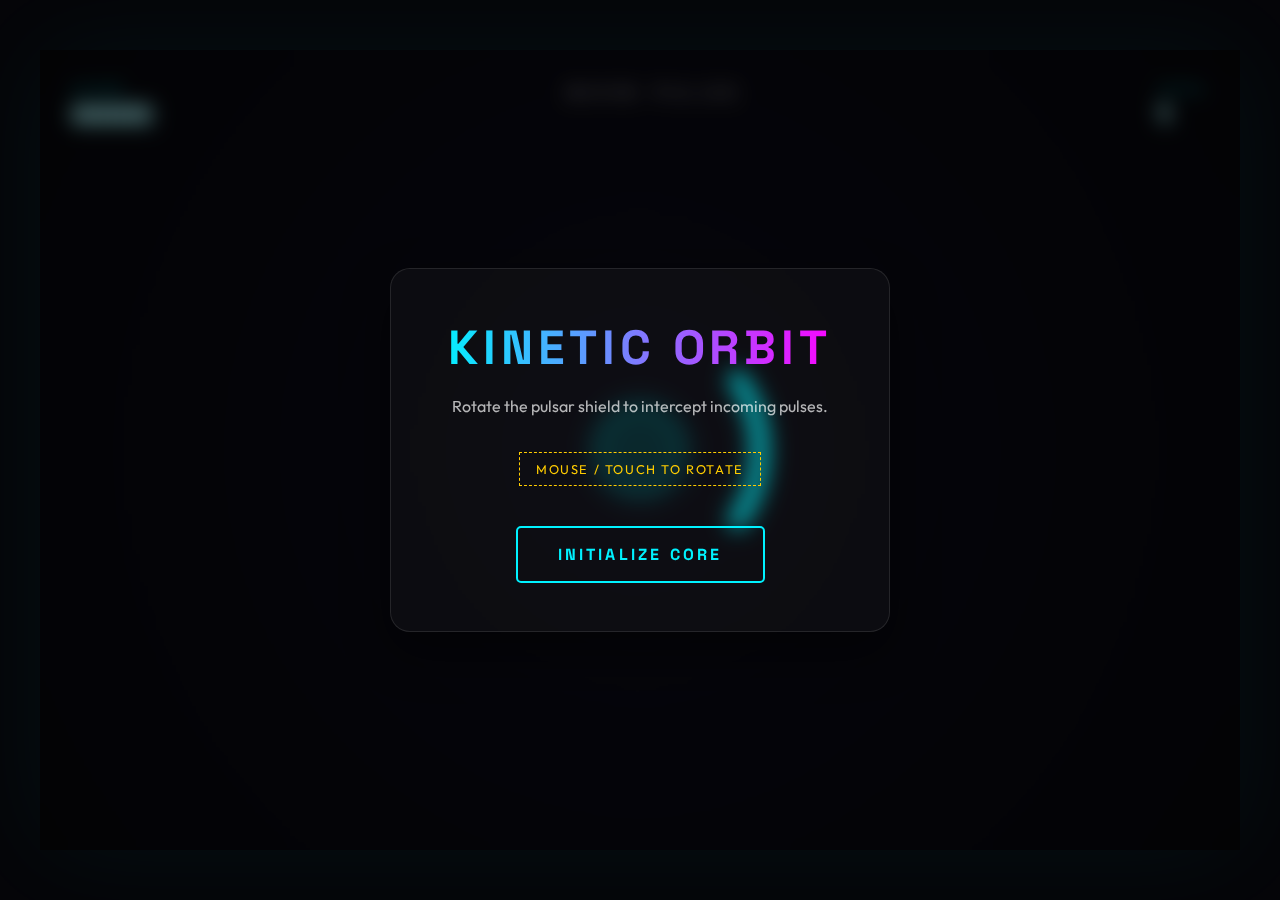
<file: project2/index.html>
<!DOCTYPE html>
<html lang="en">
<head>
    <meta charset="UTF-8">
    <meta name="viewport" content="width=device-width, initial-scale=1.0">
    <title>Neon Pulse | Kinetic Orbit Defense</title>
    <link rel="stylesheet" href="style.css">
    <link rel="preconnect" href="https://fonts.googleapis.com">
    <link rel="preconnect" href="https://fonts.gstatic.com" crossorigin>
    <link href="https://fonts.googleapis.com/css2?family=Outfit:wght@300;400;700&family=Space+Grotesk:wght@300;500;700&display=swap" rel="stylesheet">
    <meta name="description" content="A high-octane kinetic arcade game built with HTML5 Canvas. Defend the core, survive the pulse.">
</head>
<body>
    <div id="game-container">
        <canvas id="gameCanvas"></canvas>
        
        <div id="ui-layer">
            <div id="header">
                <div class="stat-box">
                    <span class="label">SCORE</span>
                    <span id="score" class="value">00000</span>
                </div>
                <div id="title">NEON PULSE</div>
                <div class="stat-box">
                    <span class="label">LEVEL</span>
                    <span id="level" class="value">1</span>
                </div>
            </div>

            <div id="start-screen" class="overlay active">
                <div class="glass-panel">
                    <h1>KINETIC ORBIT</h1>
                    <p>Rotate the pulsar shield to intercept incoming pulses.</p>
                    <div class="controls-info">
                        <span>MOUSE / TOUCH TO ROTATE</span>
                    </div>
                    <button id="start-btn">INITIALIZE CORE</button>
                </div>
            </div>

            <div id="game-over-screen" class="overlay">
                <div class="glass-panel">
                    <h2 class="critical">CORE BREACHED</h2>
                    <div class="final-stats">
                        <div class="stat">
                            <span class="label">FINAL SCORE</span>
                            <span id="final-score">0</span>
                        </div>
                    </div>
                    <button id="restart-btn">REBOOT SYSTEM</button>
                </div>
            </div>
        </div>
    </div>
    <script src="game.js"></script>
</body>
</html>
</file>
<file: project2/style.css>
:root {
    --bg-color: #050508;
    --neon-cyan: #00f2ff;
    --neon-magenta: #ff00ff;
    --neon-gold: #ffcc00;
    --glass-bg: rgba(255, 255, 255, 0.03);
    --glass-border: rgba(255, 255, 255, 0.1);
    --font-main: 'Outfit', sans-serif;
    --font-display: 'Space Grotesk', sans-serif;
}

* {
    margin: 0;
    padding: 0;
    box-sizing: border-box;
    user-select: none;
}

body {
    background-color: var(--bg-color);
    color: white;
    font-family: var(--font-main);
    overflow: hidden;
    height: 100vh;
    width: 100vw;
    display: flex;
    justify-content: center;
    align-items: center;
}

#game-container {
    position: relative;
    width: 100%;
    height: 100%;
    max-width: 1200px;
    max-height: 800px;
    box-shadow: 0 0 100px rgba(0, 242, 255, 0.05);
}

canvas {
    display: block;
    width: 100%;
    height: 100%;
    background: radial-gradient(circle at center, #0a0a15 0%, #050508 100%);
}

#ui-layer {
    position: absolute;
    top: 0;
    left: 0;
    width: 100%;
    height: 100%;
    pointer-events: none;
    z-index: 10;
}

#header {
    display: flex;
    justify-content: space-between;
    align-items: flex-start;
    padding: 2rem;
    width: 100%;
}

.stat-box {
    display: flex;
    flex-direction: column;
    gap: 0.2rem;
}

.stat-box .label {
    font-size: 0.7rem;
    letter-spacing: 0.2rem;
    color: var(--neon-cyan);
    opacity: 0.8;
}

.stat-box .value {
    font-family: var(--font-display);
    font-size: 1.5rem;
    font-weight: 700;
    text-shadow: 0 0 10px var(--neon-cyan);
}

#title {
    font-family: var(--font-display);
    font-weight: 700;
    letter-spacing: 0.5rem;
    font-size: 1rem;
    opacity: 0.5;
}

.overlay {
    position: absolute;
    top: 0;
    left: 0;
    width: 100%;
    height: 100%;
    display: flex;
    justify-content: center;
    align-items: center;
    background: rgba(0, 0, 0, 0.4);
    backdrop-filter: blur(10px);
    opacity: 0;
    visibility: hidden;
    transition: all 0.5s cubic-bezier(0.4, 0, 0.2, 1);
    pointer-events: auto;
}

.overlay.active {
    opacity: 1;
    visibility: visible;
}

.glass-panel {
    background: var(--glass-bg);
    border: 1px solid var(--glass-border);
    padding: 3rem;
    border-radius: 20px;
    text-align: center;
    max-width: 500px;
    box-shadow: 0 20px 50px rgba(0, 0, 0, 0.5);
}

h1 {
    font-family: var(--font-display);
    font-size: 3rem;
    margin-bottom: 1rem;
    background: linear-gradient(to right, var(--neon-cyan), var(--neon-magenta));
    -webkit-background-clip: text;
    -webkit-text-fill-color: transparent;
    letter-spacing: 0.3rem;
}

p {
    margin-bottom: 2rem;
    opacity: 0.7;
    line-height: 1.6;
}

.controls-info {
    margin-bottom: 2.5rem;
    font-size: 0.8rem;
    letter-spacing: 0.1rem;
    color: var(--neon-gold);
    border: 1px dashed var(--neon-gold);
    padding: 0.5rem 1rem;
    display: inline-block;
}

button {
    background: transparent;
    border: 2px solid var(--neon-cyan);
    color: var(--neon-cyan);
    padding: 1rem 2.5rem;
    font-family: var(--font-display);
    font-weight: 700;
    font-size: 1rem;
    letter-spacing: 0.2rem;
    cursor: pointer;
    transition: all 0.3s ease;
    border-radius: 5px;
    text-transform: uppercase;
}

button:hover {
    background: var(--neon-cyan);
    color: var(--bg-color);
    box-shadow: 0 0 30px var(--neon-cyan);
}

.critical {
    color: var(--neon-magenta);
    text-shadow: 0 0 20px var(--neon-magenta);
}
</file>
